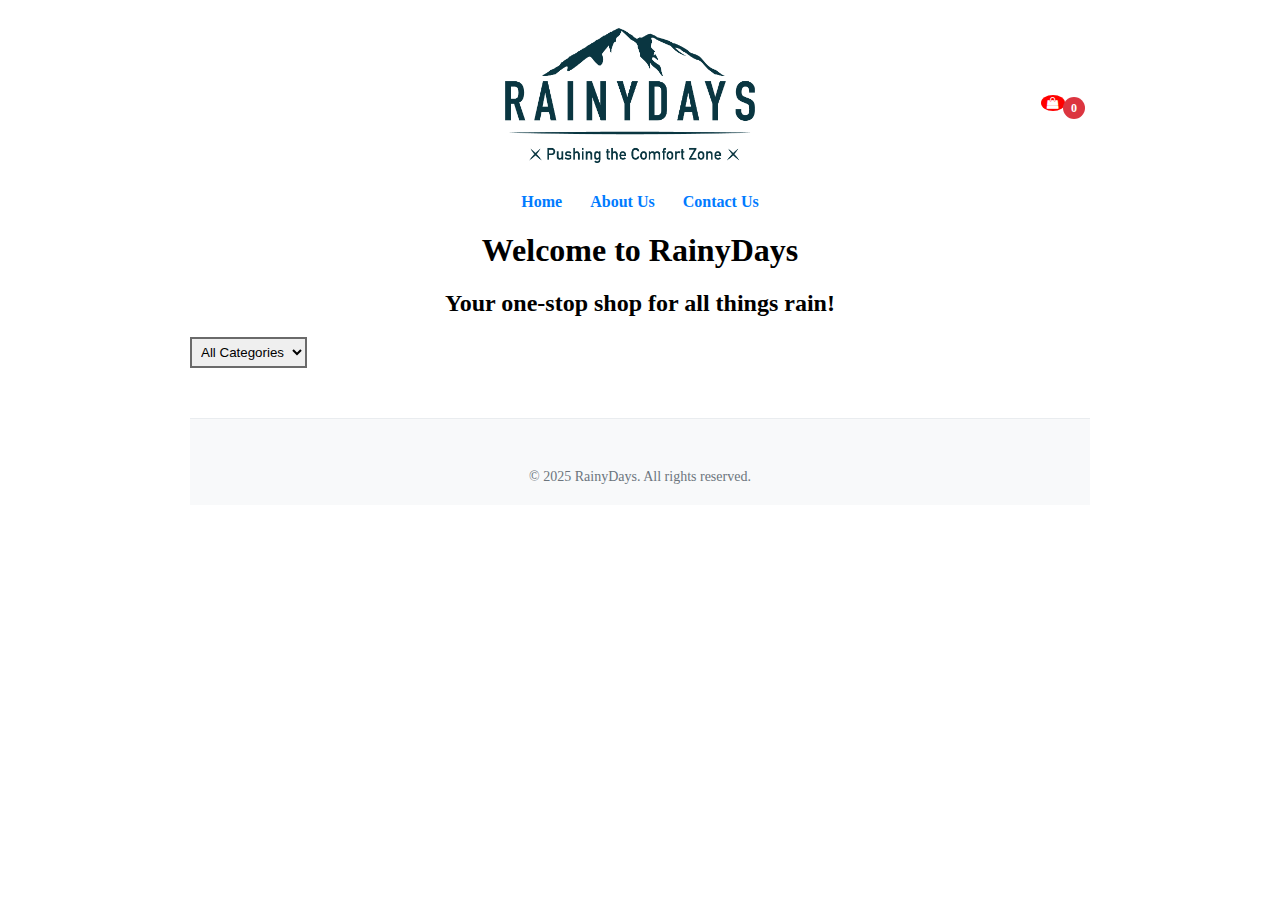
<file: index.html>
<!DOCTYPE html>
<html lang="en">
<head>
    <meta charset="UTF-8">
    <link rel="stylesheet" href="styles.css">
    <script async src="rainyday.js"></script>
    <link rel="stylesheet" href="https://cdnjs.cloudflare.com/ajax/libs/font-awesome/4.7.0/css/font-awesome.min.css">
    <title>Document</title>
</head>
<body>
    <div class="container">
        <header>
            <span class="top-header">
                <div class="header-left">
                </div>
                <div class="logo">
                    <img src="RainyDays_Logo.png" alt="Rainy Days Logo" class="logo-image">
                </div>
                <div class="shopping-bag">
                    <i class="fa fa-shopping-bag"></i>
                    <span class="cart-count">0</span>
                </div>
            </span>
            <span class="header-links">
                <a href="index.html" class="header-link">Home</a>
                <a href="about.html" class="header-link">About Us</a>
                <a href="contact.html" class="header-link">Contact Us</a>
            </span>
        </header>
        <!-- shopping bag overlay-->
         <div class="cart-overlay" id="cartoverlay">
            <div class="cart-content">
                <div class="cart-header">
                    <h2>Your Shopping Bag</h2>
                    <span class="close-cart" id="closecart">&times;</span>
                </div>
                <div class="cart-items" id="cartitems">
                    <!-- where all my items will end up dynamically.. hopefully-->
                </div>
                <div class="cart-footer">
                    <div class="cart-total">
                        <strong>Total: $<span id="cartTotal">0.00</span></strong>
                    </div>
                    <button onClick="checkout()" class="checkout-btn">Checkout</button>
                </div>
            </div>
         </div>

         <h1>Welcome to RainyDays</h1>
         <h2>Your one-stop shop for all things rain!</h2>
         <span class="filter">
            <select id="categoryFilter">
                <option value="all">All Categories</option>
                <option value="raincoats">Women</option>
                <option value="umbrellas">Men</option>
                <option value="accessories">Accessories</option>
            </select>
         </span>
         <!-- products grid-->  
            <div class="products-container">
         <div class="products-grid">
                <!-- Products will be dynamically added here -->
        </div>
           </div>
         <footer>
            <p>&copy; 2025 RainyDays. All rights reserved.</p>
         </footer>
    </div>
</body>
</html>
</file>
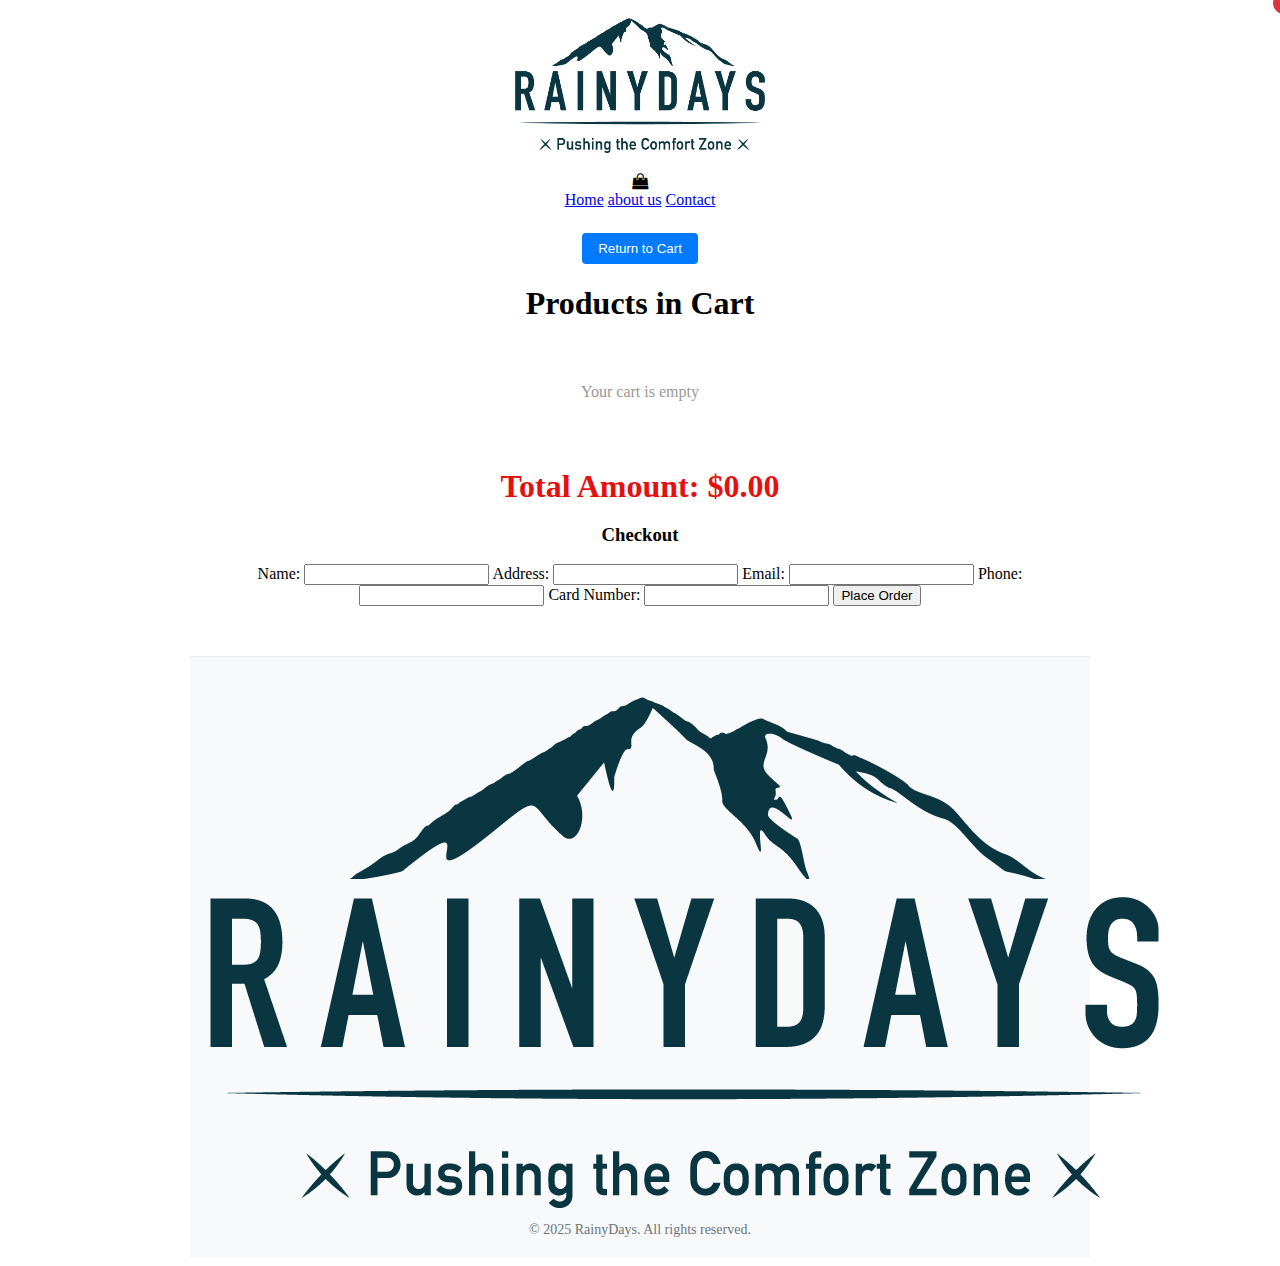
<file: checkout.html>
<!DOCTYPE html>
<html lang="en">
<head>
    <meta charset="UTF-8">
    <link rel="stylesheet" href="styles.css">
    <script async src="rainyday.js"></script>
    <link rel="stylesheet" href="https://cdnjs.cloudflare.com/ajax/libs/font-awesome/4.7.0/css/font-awesome.min.css">
    <title>Rainydays Checkoutpage</title>
</head>
<body>
    <div class="container">
    <header>
        <span class="top_header">
        <div class="header_left">
            
        </div>
        <div class="logo">
            <img src="images/RainyDays_Logo.png" alt="RainyDays Logo" />
        </div>
        <div class="shopping_bag">
            <i class="fa fa-shopping-bag"></i>
            <span class="cart-count">0</span>
        </div>
        </span>
        <span class="header_links">
        <a href="index.html">Home</a>
        <a href="about.html">about us</a>
        <a href="contact.html">Contact</a>
        </span>
    </header>
    
    <!-- Shopping Cart  -->
    <div class="cart-overlay" id="cartOverlay">
        <div class="cart-content">
            <div class="cart-header">
                <h2>Your Cart</h2>
                <span class="close-cart" id="closeCart">&times;</span>
            </div>
            <div class="cart-items" id="cartItems">
                <!-- Shoppingbag items will be added by JS -->
            </div>
            <div class="cart-footer">
                <div class="cart-total">
                    <strong>Total: $<span id="cartTotal">0.00</span></strong>
                </div>
                <button onClick="checkout()" class="checkout-btn">Checkout</button>
            </div>
        </div>
    </div>
    <div class="checkoutlayout">
        <div class="returnCart">
            <button onclick="showCart()" id="returnToCartButton">Return to Cart</button>
        </div>
        <h1>Products in Cart</h1>
        <div class="cart_items"></div>
            <!-- Cart items will be added here -->
        </div>

        <div class="total_amount">
            <h2 class="checkouth2">Total Amount: $<span id="totalAmount">0.00</span></h2>
            <h3>Checkout</h3>
            <div class="checkout_form">
                <form id="checkoutForm">
                    <label for="name">Name:</label>
                    <input type="text" id="name" name="name" required>

                    <label for="address">Address:</label>
                    <input type="text" id="address" name="address" required>

                    <label for="email">Email:</label>
                    <input type="email" id="email" name="email" required>

                    <label for="phone">Phone:</label>
                    <input type="tel" id="phone" name="phone" required>

                    <label for="cardNumber">Card Number:</label>
                    <input type="text" id="cardNumber" name="cardNumber" required>

                    <button type="submit" onClick="placeOrder(event)">Place Order</button>
                </form>

    </div>

    <footer>
        <div class="logofooter">
            <img src="images/RainyDays_Logo.png" alt="RainyDays Logo" />
        </div>
        <p>&copy; 2025 RainyDays. All rights reserved.</p>
    </footer>

    <!-- Success of purchase Modal -->
    <div id="purchaseSuccessModal" class="alert-modal">
        <div class="alert-modal-content success-modal">
            <span class="success-close">&times;</span>
            <div class="success-icon">✅</div>
            <h3>Purchase Confirmed!</h3>
            <div class="purchase-details">
                <p><strong>Thank you for your purchase!</strong></p>
                <div class="purchase-info">
                    <p><strong>Order ID:</strong> <span id="purchaseId">#123456</span></p>
                    <p><strong>Estimated Delivery:</strong> <span id="deliveryDate">7-10 business days</span></p>
                </div>
                <p class="success-message">Your order has been successfully processed and will be shipped soon.</p>
            </div>
            <button id="successOkBtn" class="alert-btn success-btn">Continue Shopping</button>
        </div>
    </div>
</div>
</body>
</html>
</file>
<file: styles.css>
.container {
    width: 900px;
    margin: auto;
    max-width: 90vw;
    text-align: center;
    padding-top: 10px;
    transition: transform 0.5s;
}

/*produkt grid layout*/

.products.grid {
    displauy: grid;
    grid-template-columns: repeat(auto-fit, minmax(300px, 1fr));
    gap : 20px;
    padding: 20px;
    max-width: 1200px;
    margin: 0 auto;
}

.product-box {
    display:flex;
    flex-direction: column;
    border: 1px solid #ccc;
    padding: 16px;
    margin: 0;
    border-radius: 8px;
    box-shadow: 0 2px 5px rgba(0,0,0,0.1);
    transition: transform 0.3s ease, box-shadow 0.3s ease;
    background: #ffffff;
    cursor: pointer;
}

.product-box:hover {
    transform: translateY(-2px);
    box-shadow: 0 4px 8px rgba(0,0,0,0.15);
}

.product-img {
    flex: 1;
    background-color: #ffffff;
    height: 200px;
    margin-bottom: 16px;
    overflow: hidden;
    border-radius: 4px;
}

.product-img img {
    width: 100%;
    height: 100%;
    object-fit: contain;
    transition: transform 0.3s ease;
}

.product-img:hover img {
    transform: scale(1.02);
}

.product-info {
    flex: 1;
    display: flex;
    flex-direction: column;
}

.product-info h3 {
    margin: 0 0 8px;
    font-size: 1.1em;
    font-weight: bold;
}

.product-info p {
    margin: 4px 0;
    flex-grow: 1;
}

.product-info button {
    margin-top: auto;
    padding: 8px 16px;
    background-color: #007bff;
    color: #ffffff;
    border: none;
    border-radius: 4px;
    cursor: pointer;
    transition: background-color 0.3s ease;
}

.product-info button:hover {
    background-color: #0056b3;
}

.header-links a{
    text-decoration: none;
    margin: 0 12px;
    color: #007bff;
    font-weight: bold;
}

.header-links a:hover {
    text-decoration: underline;
}

.top-header {
    display: flex;
    justify-content: space-between;
    align-items: center;
    padding: 10px 0;
}

.header-left {
    flex: 1;
}

.logo {
    flex: 1;
    text-align: center;
}

.shopping-bag {
    flex: 1;
    font-size: 24px;
    cursor: pointer;
    color: #000000;
    position: relative;
    display:flex;
    align-items: center;
    margin-right: 20px;
}

.shopping-bag:hover {
    color: #007bff;
}

.cart-count {
    position: absolute;
    top: -8px;
    right: -15px;
    background-color: #dc3540;
    color: #ffffff;
    border-radius: 50%;
    padding: 2px 2px;
    font-size: 12px;
    min-width: 18px;
    height: 18px;
    display: flex;
    align-items: center;
    justify-content: center;
    font-weight: bold;
}

.logo img {
    height: 50px;
}

footer {
    background-color: #f8f9fa;
    padding: 40px 20px 20px;
    text-align: center;
    border-top: 1px solid #e9ecef;
    margin-top: 50px;
}

footer p {
    margin: 10px 0 0;
    color: #6c757d;
    font-size: 14px;
}

.logo-footer img {
    max-width: 200px;
    height: auto;
}

.logo {
    margin-bottom: 16px;
}

.logo img {
    max-width: 250px;
    height: auto;
}

.shopping-bag i{
    position: Absolute;
    top: -10px;
    right: 5px;
    background-color: red;
    color: #ffffff;
    border-radius: 50%;
    padding: 2px 6px;
    font-size: 12px;
}

.cart-overlay {
    position: fixed;
    top:0;
    left: 0;
    width: 100%;
    height: 100%;
    background: rgba(0,0,0,0.5);
    display:none;
    justify-content: flex-end;
    z-index: 1000;
}

.cart-content {
    background-color: #ffffff;
    width: 400px;
    height: 100%;
    padding: 20px;
    box-shadow: -2px 0 10px rgba(0,0,0,0.2);
}

.cart-header {
    display:flex;
    justify-content: space-between;
    align-items: center;
    border-bottom: 1px solid #eee;
    padding-bottom: 15px; 
    margin-bottom: 20px;
}

.cart-header h2 {
    margin: 0;
    color: #333;

}

.close-cart {
    font-size: 24px;
    cursor: pointer;
    color: #999;
}

.close-cart:hover {
    color: #333;
}

.cart-items {
    margin-bottom: 20px;
}

.cart-item {
    display: flex;
    align-items: center;
    padding: 15px 0;
    border-bottom: 1px solid #f0f0f0;
}

.cart-item:last-child {
    border-bottom: none;
}

.cart-item-image {
    width: 60px;
    height: 60px;
    object-fit: cover;
    border-radius: 4px;
    margin-right: 15px;
}

.cart-item-details {
    flex: 1;
}

.cart-item-title {
    font-weight: bold;
    margin-bottom: 5px;
    color: #333;
}

.cart-item-price {
    color: #28a745;
    font-weight: bold;
}

.cart-item-quantity {
    display: flex;
    align-items: center;
    margin-top: 15px;
}

.quantity-btn {
    background-color: #f8f9fa;
    border: 1px solid #ddd;
    width: 30px;
    height: 30px;
    display: flex;
    align-items: center;
    justify-content: center;
    cursor: pointer;
    user-select: none;
}

.quantity-btn:hover {
    background-color: #e9ecef;
}

.quantity-number {
    margin: 0 10px;
    font-weight: bold;
    min-width: 20px;
    text-align: center;
}

.cart-footer {
    border-top: 1px solid #eee;
    padding-top: 20px;
}

.cart-total {
    margin-bottom: 15px;
    text-align: center;
    font-size: 18px;
}

.checkout-btn {
    width: 100%;
    background-color: 28a745;
    color: #ffffff;
    border: none;
    padding: 12px;
    border-radius: 4px;
    font-size: 16px;
    cursor: pointer;
}

.checkout-btn:hover {
    background-color: #218838;
}

.empty-cart {
    text-align: center;
    color: #999;
    padding: 40px 20px;
}

.filter {
    display: flex;
    justify-content: start;
}

#categoryFilter {
    border: solid 2px rgb(106, 106, 106);
    padding: 5px;
    font-weight: 300;

}
@media only screen and (max-width: 768px) {
    .cart-content {
        width: 100%;
    }
}   

/*product detalje side*/

.product-detail-container {
    display: grid;
    grid-template-columns: 1fr 1fr;
    gap: 40px;
    max-width: 1200px;
    margin: 40px auto;
    padding: 20px;

}

.product-images .main-image img {
    width: 100%;
    max-width: 500px;
    height: auto;
    border-radius: 8px;
}

.thumbnail-images {
    display:flex;
    gap: 10px;
    margin-top: 15px;
}

.thumbnail-images img{
    width: 80px;
    height: 80px;
    object-fit: cover;
    border-radius: 4px;
    cursor: pointer;
    border: 2px solid transparent;
}

.thumbnail-images img:hover, .thumbnail-images img.active {
    border-color: #007bff;
}

.product-details h1  {
    font-size: 2em;
    margin: 0 0 15px 0;
    color: #333;
}

.product-rating {
    display: flex;
    align-items: center;
    gap: 10px;
    margin-bottom: 15px;
}

.product-rating span{
    color: #ffc107;

}

.product-price {
    margin-bottom: 20px;
}

.product-price #productprice {
    font-size: 1.5em;
    color: #28a745;
    font-weight: bold;
}

.original-price {
    text-decoration: line-through;
    color: #6c757d;
    margin-left: 10px;
}

.product-description,
.product-features,
.product-specifications {
    margin-bottom: 25px;
    
}

.product-features ul {
    list-style-type: disc;
    padding-left: 20px;
}

.product-options {
    margin-bottom: 30px;
}

.product-options label {
    display: inline-block;
    width: 80px;
    font-weight: bold;
}

.product-options select,
.product-options input {
    padding: 8px;
    border: 1px solid #ddd;
    border-radius: 4px;
    width: 150px;
    font-size: 16px;
}

.product-actions {
    display: flex;
    gap: 15px;
}

.add-to-cart-btn,
.buy-now-btn {
    padding: 12px 24px;
    border: none;
    border-radius: 4px;
    font-size: 16px;
    cursor: pointer;
    transition: background-color 0.3s ease;
}

.add-to-cart-btn {
    background-color: #28a745;
    color: #ffffff;

}

.add-to-cart-btn:hover {
    background-color: #218838;
}

.buy-now-btn {
    background-color: #007bff;
    color: #ffffff;
}

.buy-now-btn:hover {
    background-color: #0056b3;
}

/*product tabs*/

.product-tabs {
    max-width: 1200px;
    margin: 40px auto;
    padding: 20px;
}

.tab-buttons {
    display: flex;
    border-bottom: 1px solid #ddd;
    margin-bottom: 20px;
}

.tab-btn {
    padding: 12px 24px;
    border: none;
    background-color: transparent;
    cursor: pointer;
    border-bottom: 2px solid transparent;
    transition: border-bottom 0.3s ease;
}

.tab-btn.active,
.tab-btn:hover {
    border-bottom-color: #007bff;
    color: #007bff;
}

.tab-pane {
    display: none;
}

.tab-pane.active {
    display: block;
}

@media only screen and (max-width: 768px) {
    .product-detail-container {
        grid-template-columns: 1fr;
        gap: 20px;
    }
    .product-actions {
        flex-direction: column;
    }
    
    .tab-buttons {
        flex-wrap: wrap;
    }
   .product-options select,
   .product-options input[type="text"] {
    padding: 8px;
    border: 1px solid #ddd;
    border-radius: 4px;
    width: 150px;
    font-size: 16px;
   }   
}

.product-container,
.product-box{
    margin-bottom: 20px;
}

.checkout-form {
    display:flex;
    flex-direction: column;
    gap: 12px;
    width: 500px;
    justify-content: center;
    align-items: center;
    margin: auto;
}

.checkout-form label {
    font-weight: bold;
    margin: 8px 0;
}

.checkout-form input {
    padding: 8px;
    border: 1px solid #ddd;
    border-radius: 4px;
    width: 100%;
    margin: 8px 0;
}

.returnCart button {
    padding: 8px 16px;
    border: none;
    border-radius: 4px;
    background-color: #007bff;
    color: #ffffff;
    cursor: pointer;
    transition: background-color 0.3s ease;
    margin-top: 24px;
}

.returnCart button:hover {
    background-color: #0056b3;
}

.checkout-form button {
    padding: 12px 24px;
    border: none;
    border-radius: 4px;
    background-color: #28a745;
    color: #ffffff;
    cursor: pointer;
    transition: background-color 0.3s ease;
    margin-top: 24px;
}

.checkout-item {
    display: flex;
    border: 1px solid #ddd;
    padding: 15px;
    margin-bottom: 10px;
    border-radius: 5px;
}

.checkout-item img {
    width: 80px;
    height: 80px;
    object-fit: cover;
    margin-right: 15px;
}

.item-details  h3{
    margin: 0 0 5px 0;
    color: #333;
}

.item-details p {
    margin: 2px 0;
    color: #666;
}

.checkouth2 {
    margin-bottom: 15px;
    text-align: center;
    font-size: 2rem;
    color: rgb(229, 17, 17);
}

/*custom alert modal*/

.alert-modal {
    display: none;
    position: fixed;
    z-index: 2000;
    left: 0;
    top: 0;
    width: 100%;
    height: 100%;
    background-color: rgba(0,0,0,0.6);
    animation: fadeIn 0.3s;
}

.alert-modal-content {
    background-color: #fff;
    margin: 15% auto;
    padding: 30px;
    border-radius: 10px;
    width: 90%;
    max-width: 400px;
    text-align: center;
    box-shadow: 0 4px 20px rgba(0,0,0,0.3);
    position: relative;
    animation: slideIn 0.3s;

}

.alert-close {
    position: absolute;
    right: 15px;
    top: 15px;
    font-size: 24px;
    font-weight: bold;
    color: #999;
    cursor: pointer;
}

.alert-close:hover {
    color: #333;
}

.alert-icon {
    font-size: 48px;
    margin-bottom: 15px;
}

.alert-modal-content h3{
    margin: 0 0 15px 0;
    color: #212121;
    font-size: 1.5em;
}

.alert-modal-content p {
    margin: 0 0 25px 0;
    color: #0d0c0c;
    font-size: 1.1rem;
    line-height: 1.4;
}

.alert-btn {
    background-color: #007bff;
    color: #fff;
    font-weight: 500;
    border: none;
    padding: 12px 30px;
    border-radius: 5px;
    cursor: pointer;
    transition: background-color 0.3s ease;
    font-size: 16px;
}

.alert-btn:hover {
    background-color: #0056b3;
}

@keyframes fadeIn {
    from {opacity: 0;}
    to {opacity: 1;}
}

@keyframes slideIn {
    from {transform: translateY(-50px); opacity: 0;}
    to {transform: translateY(0); opacity: 1;}
}

/*sucsess modal*/

.success-modal {
    border: 3px solid #28a745;
}

.success-icon {
    color: #28a745;
    font-size: 48px;
    margin-bottom: 15px;
}

.success-close {
    position: absolute;
    right: 15px;
    top: 15px;
    font-size: 24px;
    font-weight: bold;
    color: #999;
    cursor: pointer;
}

.success-close:hover {
    color: #333;
}

.purchase-details {
    margin: 20px 0;
    text-align: left;
}

.purchase-info {
    background-color: #e9ffe1;
    padding: 15px;
    border-radius: 5px;
    margin: 15px 0;
    border-left: 4px solid #28a745;
}

.purchase-info p {
    margin: 8px 0;
    color: #333;
}
</file>
